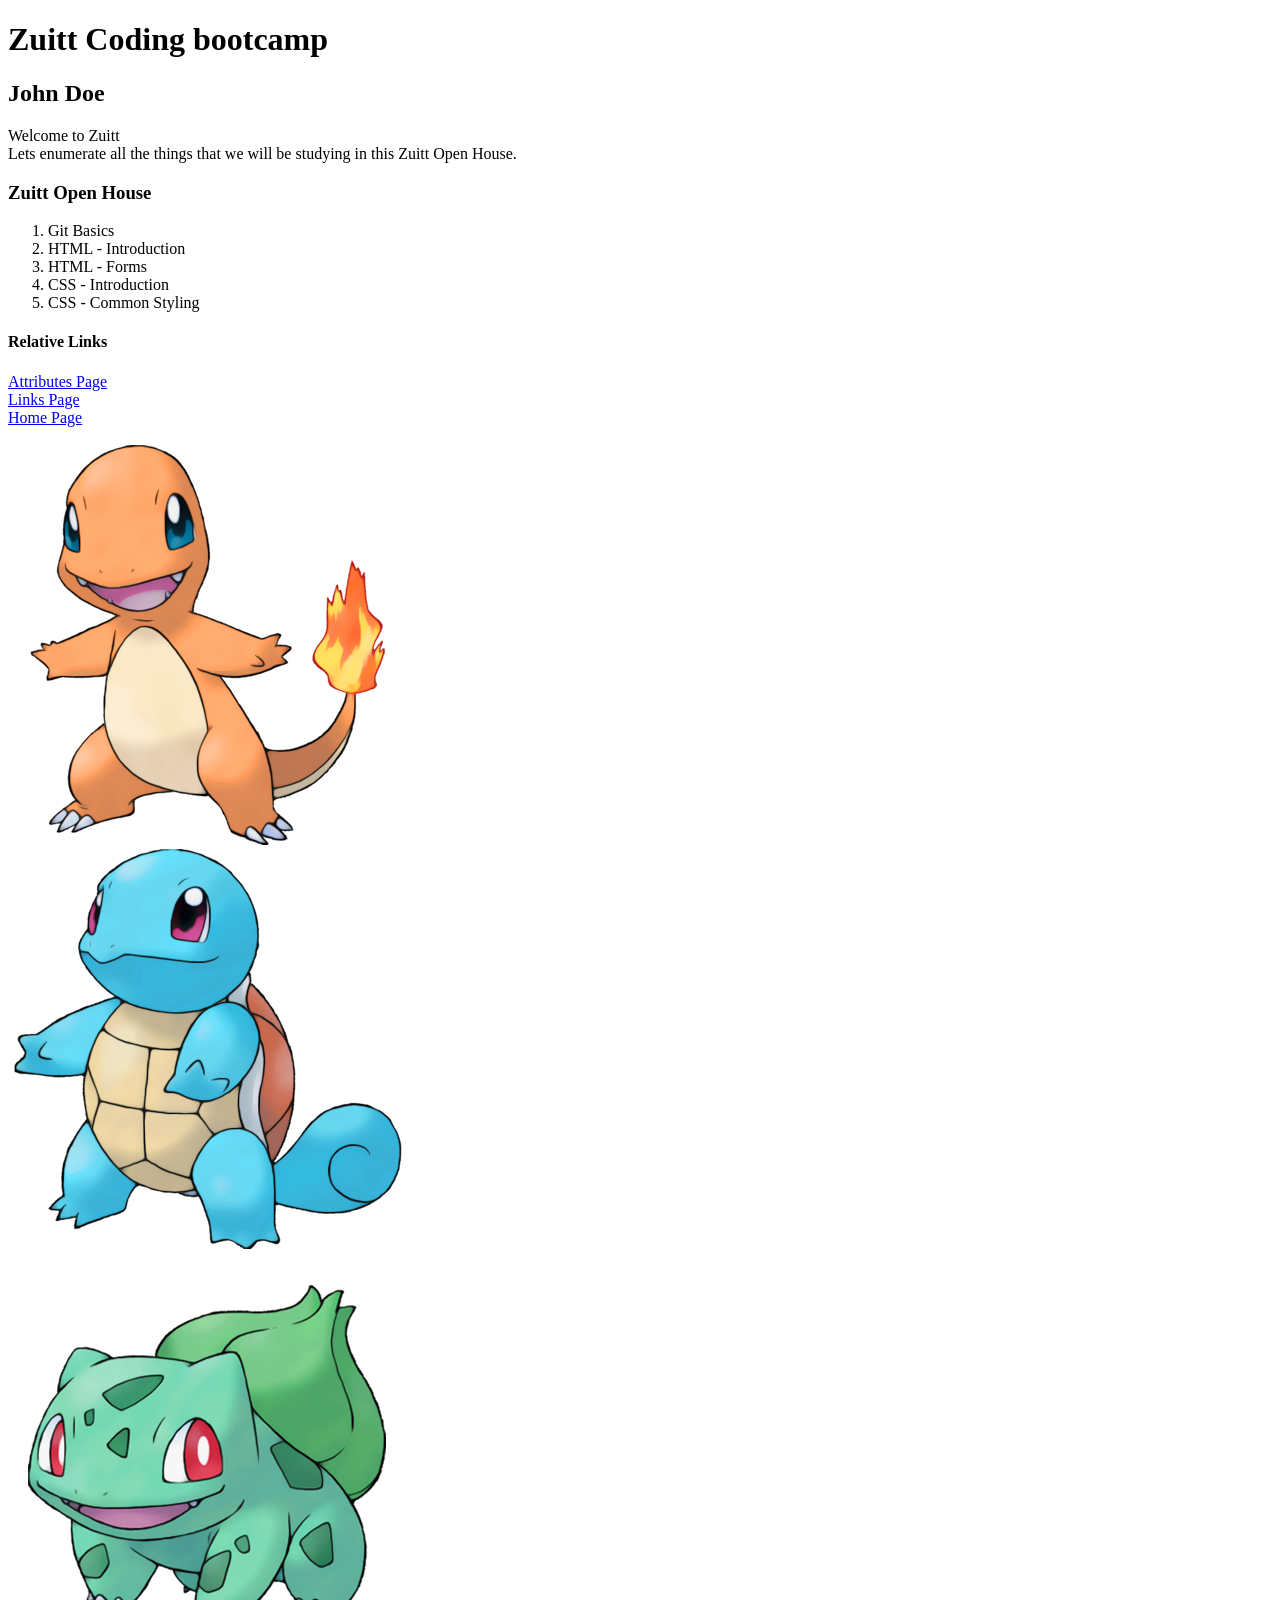
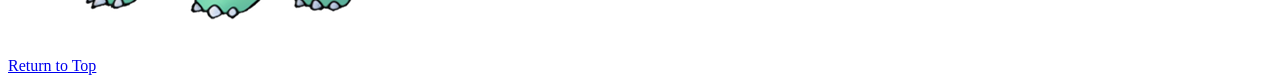
<file: s02/discussion/index.html>
<!-- DOCTYPE html - tells our browser that our file type is html. -->
<!DOCTYPE html>
<!-- html tells our browser to read the contents of the file as html. -->
<html>
	<!-- head tag it contains details of the html file not visible in the browser -->
	<!-- head tag usually contains config or details about the web page. -->
	<head>
			<!-- meta tag they are used to set or add details about our webpage. -->
		<meta charset="utf-8">
		<meta name="viewport" content="width=device-width, initial-scale=1">

		<!-- title tag sets the title of the tab shown in the browser. -->
		<title>HTML - Introduction</title>
	</head>

		<!-- body tag contains the actual content of the html file that are visible to the browser. where the elements taht you want to be shown to in the webpage should added. -->
	<body>
		<!-- it creates heading elements -->
		<!-- heading elemets has 6 types h1 - h6. h1 is the biggest to the smallest h6.-->
		<h1 id="top">Zuitt Coding bootcamp</h1>

		<h2>John Doe</h2>

		<!-- p tag is use to create paragraph elements in our webpage. -->
		<!-- br tag is used to add break element in our webpage. -->
		<p>Welcome to Zuitt <br/>Lets enumerate all the things that we will be studying in this Zuitt Open House.</p>

		<h3>Zuitt Open House</h3>
		<!-- ol is used to create an ordered list. -->
			<ol>
				<!-- li is used to add list item in the ordered or in the list. -->
				<li>Git Basics</li>
				<li>HTML - Introduction</li>
				<li>HTML - Forms</li>
				<li>CSS - Introduction</li>
				<li>CSS - Common Styling</li>

			</ol>

		<div>
			<h4>Relative Links</h4>

			<a href="./attributes.html">Attributes Page</a>
			<br>
			<a href="./links.html">Links Page</a>
			<br>
			<a href="./index.html">Home Page</a>
			

		</div>


		<div>
			<br>
			<img src="./picture1.png">
			<br>
			<img src="./picture2.png">
			<br>
			<img src="./picture3.png">
			<br>
		</div>
		<!-- short demo for adding image -->

		<div>
			<a href="#top">Return to Top</a>

		</div>

	</body>
</html>
</file>
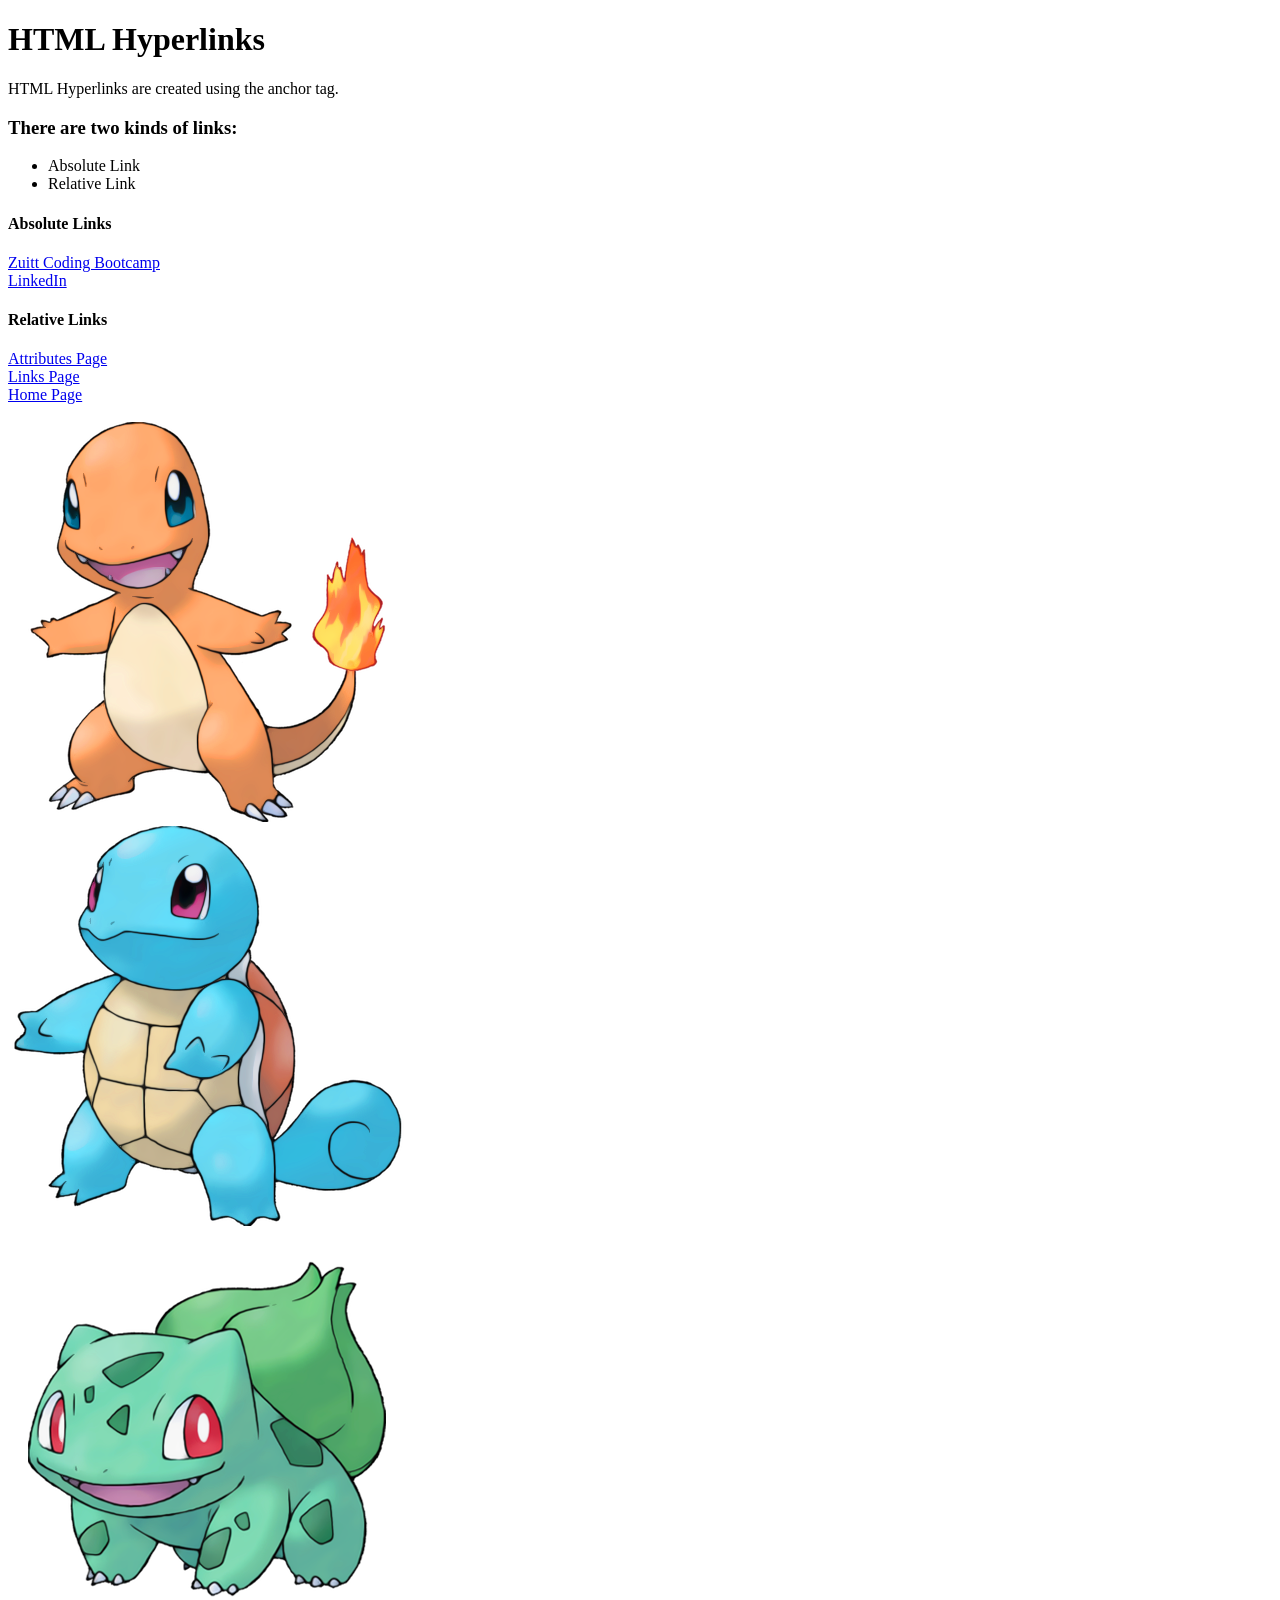
<file: s02/discussion/links.html>
<!DOCTYPE html>
<html>
	<head>
		<meta charset="utf-8">
		<meta name="viewport" content="width=device-width, initial-scale=1">
		<title>HTML Hyperlinks</title>
	</head>


	<body>
		<h1>HTML Hyperlinks</h1>

		<p>HTML Hyperlinks are created using the anchor tag.</p>

		<h3>There are two kinds of links:</h3>

		<!-- ul tag used to create bulleted list in your webpage -->
		<ul>
			<li>Absolute Link</li>
			<li>Relative Link</li>
		</ul>

		<div>
			<!-- absolute links are links to pages in other websites. It is used together with the href to define of location or address of the link to be redireted -->
			<h4>Absolute Links</h4>
			<a href="https://zuitt.co/" target="_blank">Zuitt Coding Bootcamp</a>
			<br>
			<a href="https://www.linkedin.com/login" target=" ">LinkedIn</a>

		</div>	

		<div>
			<h4>Relative Links</h4>

			<a href="./attributes.html">Attributes Page</a>
			<br>
			<a href="./links.html">Links Page</a>
			<br>
			<a href="./index.html">Home Page</a>


		</div>
		
		<div>
			<br>
			<img src="./picture1.png">
			<br>
			<img src="./picture2.png">
			<br>
			<img src="./picture3.png">
			<br>
		</div>

		<!-- relative linking within the same page -->

		

	</body>

</html>
</file>
